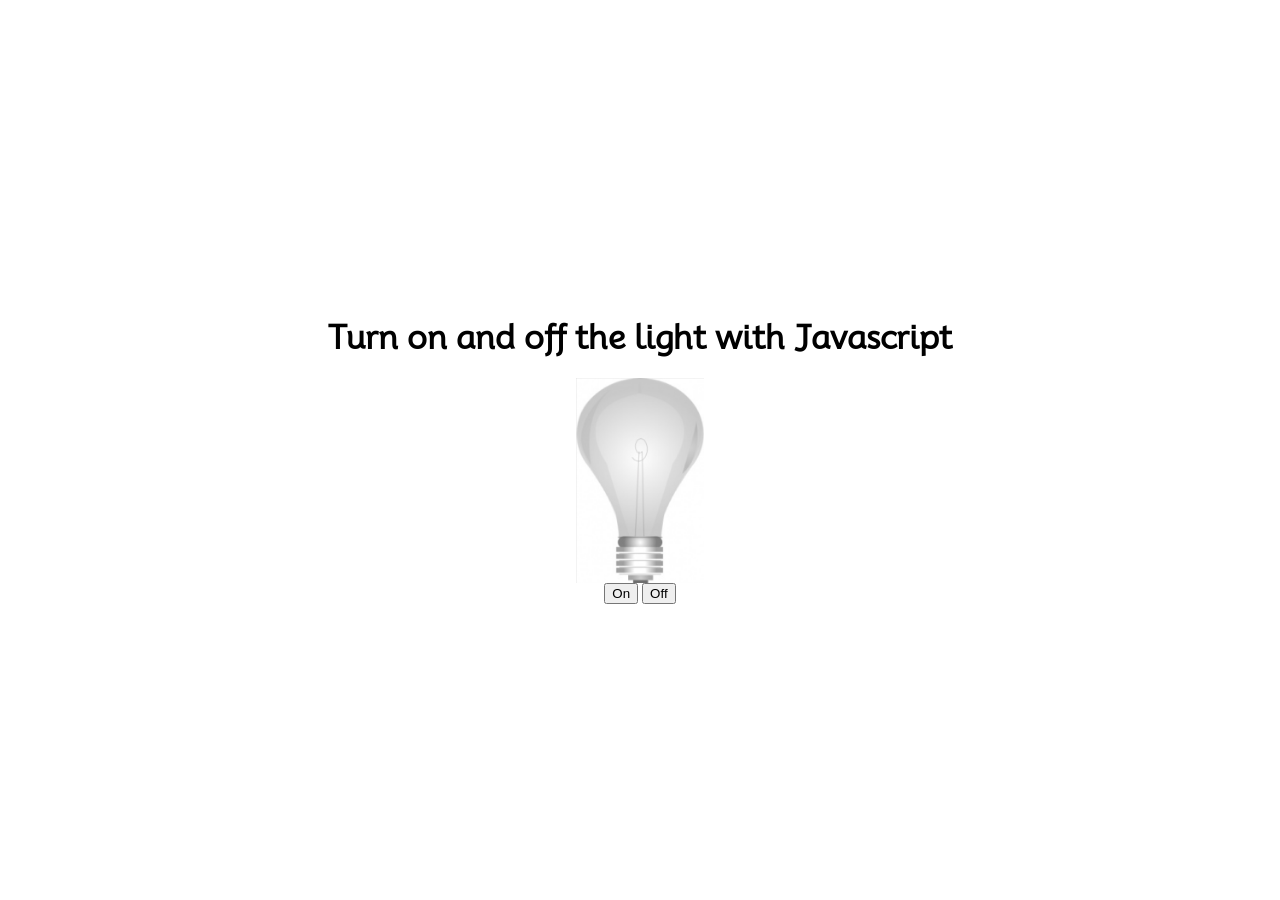
<file: javascript-lightbulb-main/index.html>
<!DOCTYPE html>
<html lang="en">
  <head>
    <meta charset="UTF-8" />
    <meta name="viewport" content="width=device-width, initial-scale=1.0" />
    <title>DOM Manipulation 02</title>
    <link
      rel="stylesheet"
      href="https://cdnjs.cloudflare.com/ajax/libs/font-awesome/6.5.1/css/all.min.css"
      integrity="sha512-DTOQO9RWCH3ppGqcWaEA1BIZOC6xxalwEsw9c2QQeAIftl+Vegovlnee1c9QX4TctnWMn13TZye+giMm8e2LwA=="
      crossorigin="anonymous"
      referrerpolicy="no-referrer"
    />
    <link rel="stylesheet" href="css/style.css" />
  </head>
  <body>
    <h1>Turn on and off the light with Javascript</h1>

    <img id="bulb" src="img/off.jpg" alt="Lyspære" />

    <section>
      <button onclick="onBulb()">On</button>
      <button onclick="offBulb()">Off</button>
    </section>

    <script src="js/script.js"></script>
  </body>
</html>
</file>
<file: javascript-lightbulb-main/css/style.css>
@import url('https://fonts.googleapis.com/css2?family=Mooli&family=Roboto:wght@400;700&display=swap');

* {
  box-sizing: border-box;
}

body {
  font-family: 'Mooli', sans-serif;
  display: flex;
  flex-direction: column;
  align-items: center;
  justify-content: center;
  height: 100vh;
  overflow: hidden; /* This will remove scrollbars */
  margin: 0;
  text-align: justify;

}

div {
  margin: 4%
}


img {
  width: 10vw;
}

.btn {
  width: 11vw;
  height: 4vh;
}

button:hover {
  background-color: #ddd;
  cursor: pointer;
}
</file>
